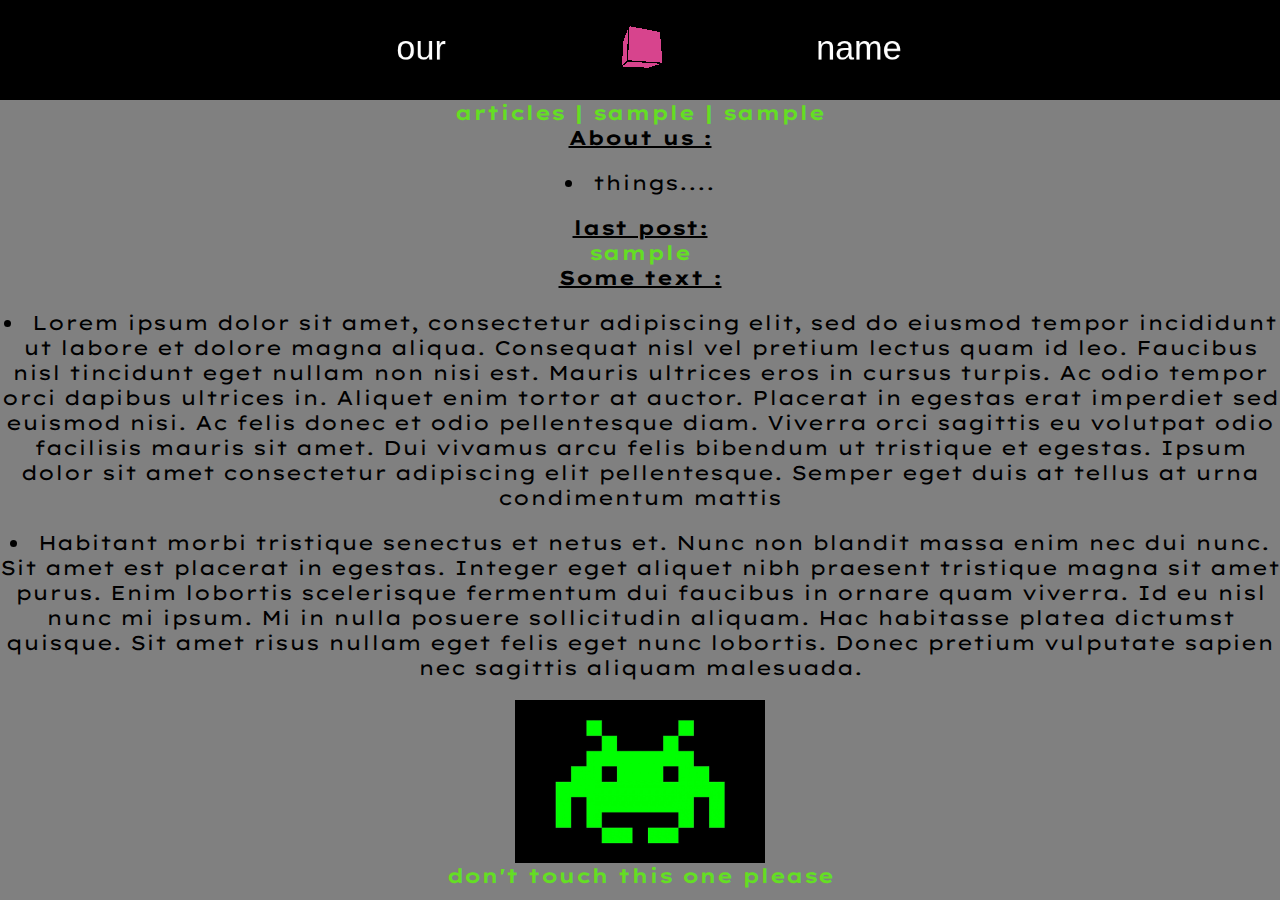
<file: index.html>
<!-- main page-->
<html>
<!-- title of the page-->
<title>Anglais</title>
<head>
  <link href="css/style.css" rel="stylesheet" type="text/css">
  <link href="<link rel="preconnect" href="https://fonts.gstatic.com">
<link href="https://fonts.googleapis.com/css2?family=Lexend+Mega&display=swap" rel="stylesheet" type="text/css">
  <meta charset="UTF-8">
  <meta name="viewport" content="width=device-width, initial-scale=1.0">

  <!-- PLEASE NO CHANGES BELOW THIS LINE (UNTIL I SAY SO) -->
  <script language="javascript" type="text/javascript" src="libraries/p5.min.js"></script>
  <script language="javascript" type="text/javascript" src="game.js"></script>
  <script language="javascript" type="text/javascript" src="anglais.js"></script>
  <!-- OK, YOU CAN MAKE CHANGES BELOW THIS LINE AGAIN -->

  <!-- This line removes any default padding and style.
       You might only need one of these values set. -->
  <style> body { padding: 0; margin: 0; } </style>

</head>

<body>
  <div id="head">
  <!-- p5 head script here-->
  </div>
  <div>
    <a href="nav.html"> articles | </a>
    <a href="article1.html"> sample | </a>
    <a href="article1.html"> sample </a>
  </div>
  <!--intro-->
  <part id=about>About us :</part>
  <p>things....</p>
  <!--last posts-->
  <part>last post:</part>
  <div>
  <a href="article1.html">sample</a>
  </div>
  <!--text-->
  <part>Some text :</part>
  <p>Lorem ipsum dolor sit amet, consectetur adipiscing elit, sed do eiusmod tempor incididunt ut labore et dolore magna aliqua. Consequat nisl vel pretium lectus quam id leo. Faucibus nisl tincidunt eget nullam non nisi est. Mauris ultrices eros in cursus turpis. Ac odio tempor orci dapibus ultrices in. Aliquet enim tortor at auctor. Placerat in egestas erat imperdiet sed euismod nisi. Ac felis donec et odio pellentesque diam. Viverra orci sagittis eu volutpat odio facilisis mauris sit amet. Dui vivamus arcu felis bibendum ut tristique et egestas. Ipsum dolor sit amet consectetur adipiscing elit pellentesque. Semper eget duis at tellus at urna condimentum mattis</p>
  <p>Habitant morbi tristique senectus et netus et. Nunc non blandit massa enim nec dui nunc. Sit amet est placerat in egestas. Integer eget aliquet nibh praesent tristique magna sit amet purus. Enim lobortis scelerisque fermentum dui faucibus in ornare quam viverra. Id eu nisl nunc mi ipsum. Mi in nulla posuere sollicitudin aliquam. Hac habitasse platea dictumst quisque. Sit amet risus nullam eget felis eget nunc lobortis. Donec pretium vulputate sapien nec sagittis aliquam malesuada.</p>
  <!-- tail img-->
  <img class="img"
     src="img/spaceInvader.jpg"
     alt="hello you!">
  <div><a href="game.html"> don't touch this one please  </a></div>
</body>
</html>
</file>
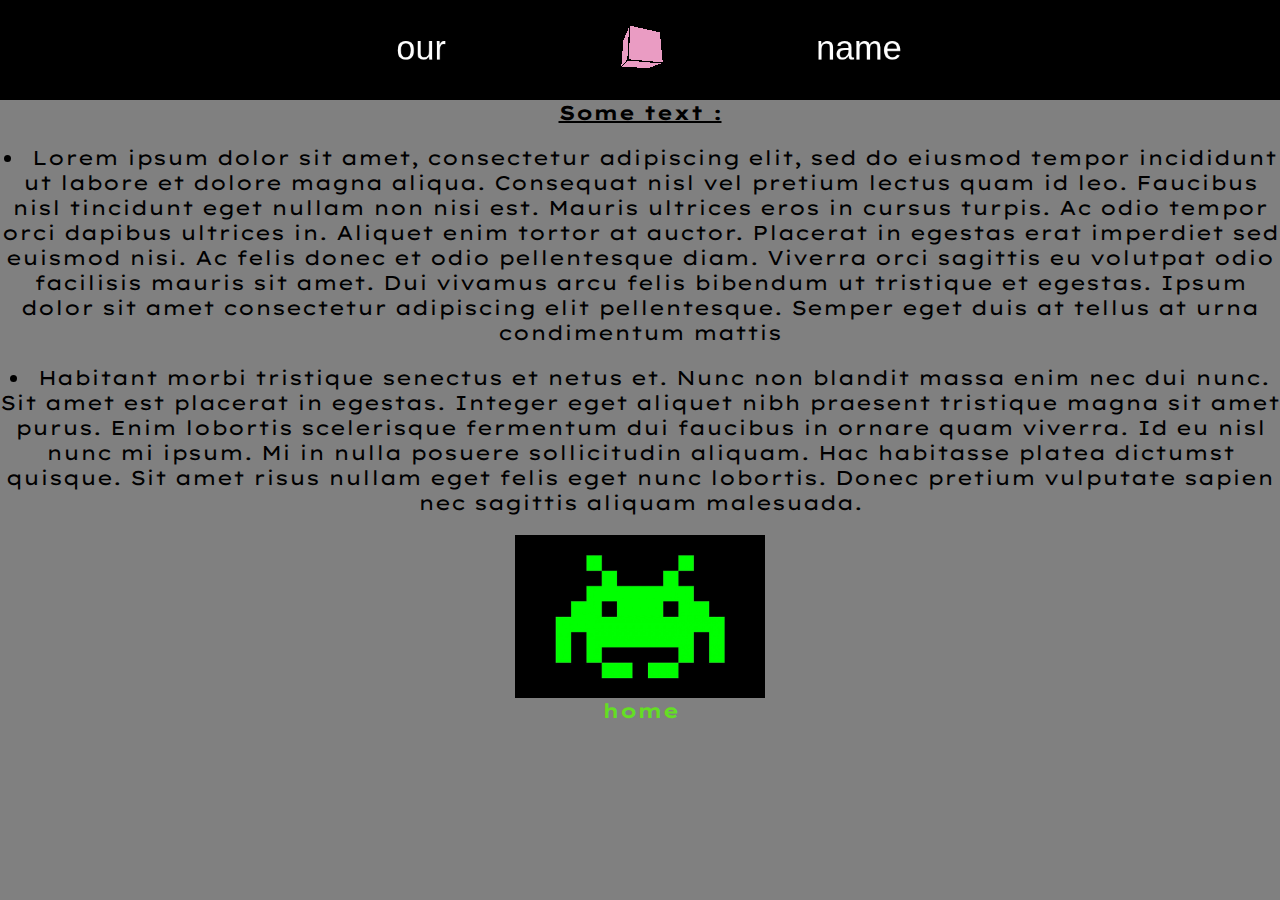
<file: article1.html>
<!--article 1-->
<html>
<!-- title of the page -->
<title>article name</title>
<head>
  <link href="css/style.css" rel="stylesheet" type="text/css">
  <link href="<link rel="preconnect" href="https://fonts.gstatic.com">
<link href="https://fonts.googleapis.com/css2?family=Lexend+Mega&display=swap" rel="stylesheet" type="text/css">
  <meta charset="UTF-8">
  <meta name="viewport" content="width=device-width, initial-scale=1.0">

  <!-- PLEASE NO CHANGES BELOW THIS LINE (UNTIL I SAY SO) -->
  <script language="javascript" type="text/javascript" src="libraries/p5.min.js"></script>
  <script language="javascript" type="text/javascript" src="anglais.js"></script>
  <!-- OK, YOU CAN MAKE CHANGES BELOW THIS LINE AGAIN -->

  <!-- This line removes any default padding and style.
       You might only need one of these values set. -->
  <style> body { padding: 0; margin: 0; } </style>

</head>

<body>
  <div id="head">
  <!-- p5 head script here-->
  </div>
  <!--text-->
  <part id=text>Some text :</part>
  <p>Lorem ipsum dolor sit amet, consectetur adipiscing elit, sed do eiusmod tempor incididunt ut labore et dolore magna aliqua. Consequat nisl vel pretium lectus quam id leo. Faucibus nisl tincidunt eget nullam non nisi est. Mauris ultrices eros in cursus turpis. Ac odio tempor orci dapibus ultrices in. Aliquet enim tortor at auctor. Placerat in egestas erat imperdiet sed euismod nisi. Ac felis donec et odio pellentesque diam. Viverra orci sagittis eu volutpat odio facilisis mauris sit amet. Dui vivamus arcu felis bibendum ut tristique et egestas. Ipsum dolor sit amet consectetur adipiscing elit pellentesque. Semper eget duis at tellus at urna condimentum mattis</p>
  <p>Habitant morbi tristique senectus et netus et. Nunc non blandit massa enim nec dui nunc. Sit amet est placerat in egestas. Integer eget aliquet nibh praesent tristique magna sit amet purus. Enim lobortis scelerisque fermentum dui faucibus in ornare quam viverra. Id eu nisl nunc mi ipsum. Mi in nulla posuere sollicitudin aliquam. Hac habitasse platea dictumst quisque. Sit amet risus nullam eget felis eget nunc lobortis. Donec pretium vulputate sapien nec sagittis aliquam malesuada.</p>
  
  <!-- tail img-->
  <img class="img"
     src="img/spaceInvader.jpg"
     alt="hello you!">
  <!-- home link-->
  <div>
  <a href="index.html">home</a>
  </div>
</body>
</html>
</file>
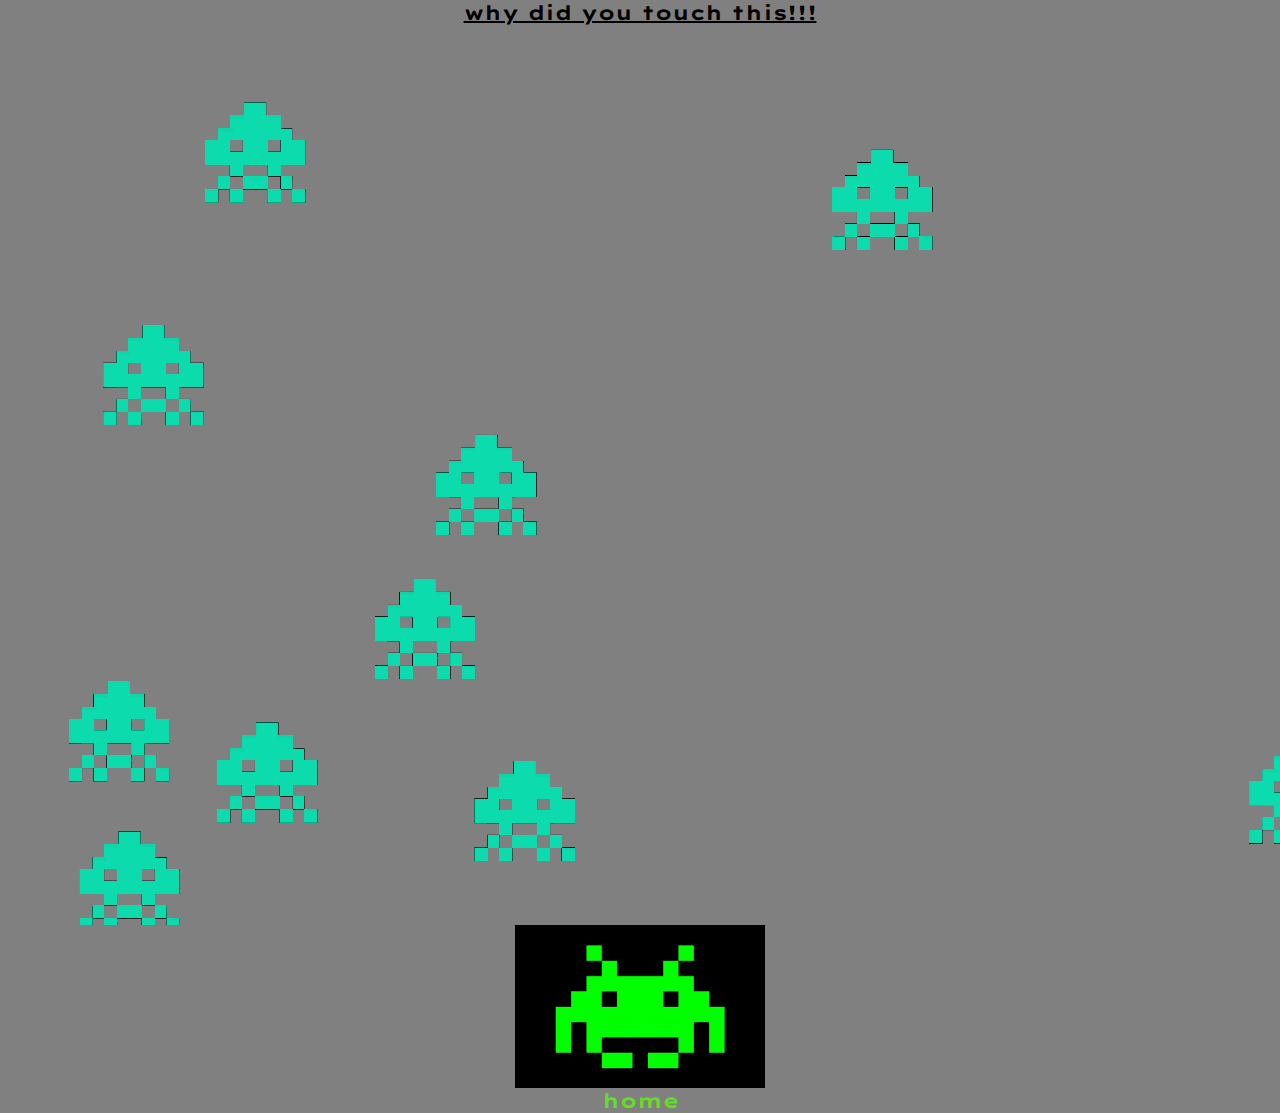
<file: game.html>
<!--article 1-->
<html>
<!-- title of the page -->
<title>escape!!</title>
<head>
  <link href="css/style.css" rel="stylesheet" type="text/css">
  <link href="<link rel="preconnect" href="https://fonts.gstatic.com">
<link href="https://fonts.googleapis.com/css2?family=Lexend+Mega&display=swap" rel="stylesheet" type="text/css">
  <meta charset="UTF-8">
  <meta name="viewport" content="width=device-width, initial-scale=1.0">

  <!-- PLEASE NO CHANGES BELOW THIS LINE (UNTIL I SAY SO) -->
  <script language="javascript" type="text/javascript" src="libraries/p5.min.js"></script>
  <script language="javascript" type="text/javascript" src="game.js"></script>
  <!-- OK, YOU CAN MAKE CHANGES BELOW THIS LINE AGAIN -->

  <!-- This line removes any default padding and style.
       You might only need one of these values set. -->
  <style> body { padding: 0; margin: 0; } </style>

</head>

<body>
  <part> why did you touch this!!!</part>
  <div id="game">
  </div>
  <!-- tail img-->
  <img class="img"
     src="img/spaceInvader.jpg"
     alt="hello you!">
  <!-- home link-->
  <div>
  <a href="index.html">home</a>
  </div>
</body>
</html>
</file>
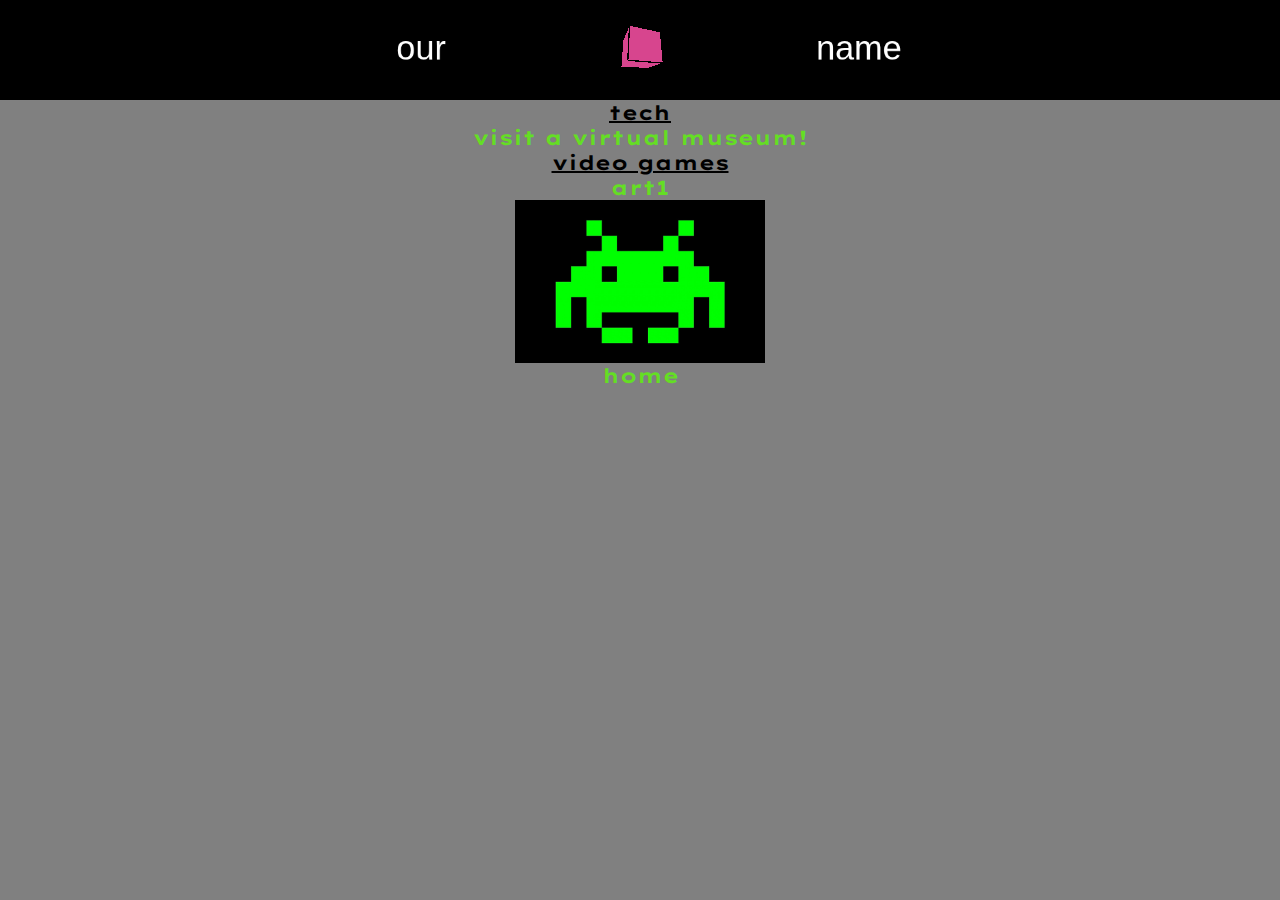
<file: nav.html>
<!--article 1-->
<html>
<!-- title of the page -->
<title>articles</title>
<head>
  <link href="css/style.css" rel="stylesheet" type="text/css">
  <link href="<link rel="preconnect" href="https://fonts.gstatic.com">
<link href="https://fonts.googleapis.com/css2?family=Lexend+Mega&display=swap" rel="stylesheet" type="text/css">
  <meta charset="UTF-8">
  <meta name="viewport" content="width=device-width, initial-scale=1.0">

  <!-- PLEASE NO CHANGES BELOW THIS LINE (UNTIL I SAY SO) -->
  <script language="javascript" type="text/javascript" src="libraries/p5.min.js"></script>
  <script language="javascript" type="text/javascript" src="anglais.js"></script>
  <!-- OK, YOU CAN MAKE CHANGES BELOW THIS LINE AGAIN -->

  <!-- This line removes any default padding and style.
       You might only need one of these values set. -->
  <style> body { padding: 0; margin: 0; } </style>

</head>

<body>
  <div id="head">
  <!-- p5 head script here-->
  </div>
  <!--text-->
  <part>tech</part>
  <div>
  <a href="">visit a virtual museum!</a>
  </div>
  <part>video games</part>
  <div>
  <a href="">art1</a>
  </div>
  <!-- tail img-->
  <img class="img"
     src="img/spaceInvader.jpg"
     alt="hello you!">
  <!-- home link-->
  <div>
  <a href="index.html">home</a>
  </div>
</body>
</html>
</file>
<file: css/style.css>
/*apply to all*/
html{
	background: grey;
	color: black;
	font-family: 'Lexend Mega', sans-serif;
	text-align: center;
	font-size: 20px;
	
}
/*apply to text*/
p{
  /*bullet*/
	display: list-item;
	list-style-type: disc;
	list-style-position: inside;

}
/*apply to titles*/
part{
	font-weight: bold;
	text-decoration: underline;

}
/*apply to images*/
img{
	width: 250px;
    vertical-align: top;
}
/*apply to link*/
a{
	color: #64DE24;/*light green*/
	text-decoration: none;
	font-weight: bold;
</file>
